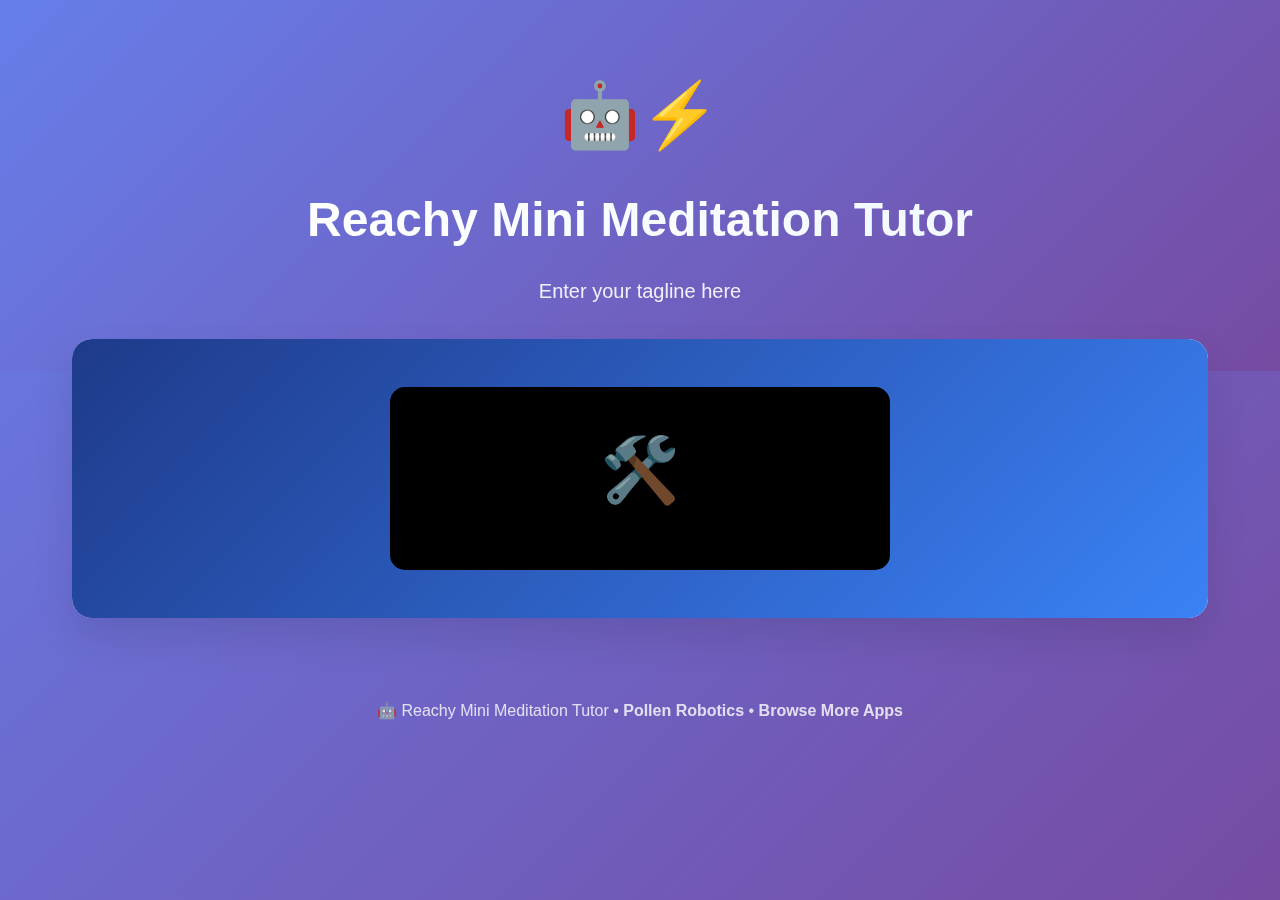
<file: index.html>
<!doctype html>
<html>

<head>
	<meta charset="utf-8" />
	<meta name="viewport" content="width=device-width" />
	<title> Reachy Mini Meditation Tutor </title>
	<link rel="stylesheet" href="style.css" />
</head>

<body>
	<div class="hero">
		<div class="hero-content">
			<div class="app-icon">🤖⚡</div>
			<h1> Reachy Mini Meditation Tutor </h1>
			<p class="tagline">Enter your tagline here</p>
		</div>
	</div>

	<div class="container">
		<div class="main-card">
			<div class="app-preview">
				<div class="preview-image">
					<div class="camera-feed">🛠️</div>
				</div>
			</div>
		</div>
	</div>

	<div class="footer">
		<p>
			🤖 Reachy Mini Meditation Tutor •
			<a href="https://github.com/pollen-robotics" target="_blank">Pollen Robotics</a> •
			<a href="https://huggingface.co/spaces/pollen-robotics/reachy-mini-landing-page#apps" target="_blank">Browse More
				Apps</a>
		</p>
	</div>
</body>

</html>
</file>
<file: style.css>
* {
	margin: 0;
	padding: 0;
	box-sizing: border-box;
}

body {
	font-family: -apple-system, BlinkMacSystemFont, "Segoe UI", Roboto, "Helvetica Neue", Arial, sans-serif;
	line-height: 1.6;
	color: #333;
	background: linear-gradient(135deg, #667eea 0%, #764ba2 100%);
	min-height: 100vh;
}

.hero {
	background: linear-gradient(135deg, #667eea 0%, #764ba2 100%);
	color: white;
	padding: 4rem 2rem;
	text-align: center;
}

.hero-content {
	max-width: 800px;
	margin: 0 auto;
}

.app-icon {
	font-size: 4rem;
	margin-bottom: 1rem;
	display: inline-block;
}

.hero h1 {
	font-size: 3rem;
	font-weight: 700;
	margin-bottom: 1rem;
	background: linear-gradient(45deg, #fff, #f0f9ff);
	background-clip: text;
	-webkit-background-clip: text;
	-webkit-text-fill-color: transparent;
}

.tagline {
	font-size: 1.25rem;
	opacity: 0.9;
	max-width: 600px;
	margin: 0 auto;
}

.container {
	max-width: 1200px;
	margin: 0 auto;
	padding: 0 2rem;
	position: relative;
	z-index: 2;
}

.main-card {
	background: white;
	border-radius: 20px;
	box-shadow: 0 20px 40px rgba(0, 0, 0, 0.1);
	margin-top: -2rem;
	overflow: hidden;
	margin-bottom: 3rem;
}

.app-preview {
	background: linear-gradient(135deg, #1e3a8a, #3b82f6);
	padding: 3rem;
	color: white;
	text-align: center;
	position: relative;
}

.preview-image {
	background: #000;
	border-radius: 15px;
	padding: 2rem;
	max-width: 500px;
	margin: 0 auto;
	position: relative;
	overflow: hidden;
}

.camera-feed {
	font-size: 4rem;
	margin-bottom: 1rem;
	opacity: 0.7;
}

.detection-overlay {
	position: absolute;
	top: 50%;
	left: 50%;
	transform: translate(-50%, -50%);
	width: 100%;
}

.bbox {
	background: rgba(34, 197, 94, 0.9);
	color: white;
	padding: 0.5rem 1rem;
	border-radius: 8px;
	font-size: 0.9rem;
	font-weight: 600;
	margin: 0.5rem;
	display: inline-block;
	border: 2px solid #22c55e;
}

.app-details {
	padding: 3rem;
}

.app-details h2 {
	font-size: 2rem;
	color: #1e293b;
	margin-bottom: 2rem;
	text-align: center;
}

.template-info {
	display: grid;
	grid-template-columns: repeat(auto-fit, minmax(300px, 1fr));
	gap: 2rem;
	margin-bottom: 3rem;
}

.info-box {
	background: #f0f9ff;
	border: 2px solid #e0f2fe;
	border-radius: 12px;
	padding: 2rem;
}

.info-box h3 {
	color: #0c4a6e;
	margin-bottom: 1rem;
	font-size: 1.2rem;
}

.info-box p {
	color: #0369a1;
	line-height: 1.6;
}

.how-to-use {
	background: #fefce8;
	border: 2px solid #fde047;
	border-radius: 12px;
	padding: 2rem;
	margin-top: 3rem;
}

.how-to-use h3 {
	color: #a16207;
	margin-bottom: 1.5rem;
	font-size: 1.3rem;
	text-align: center;
}

.steps {
	display: flex;
	flex-direction: column;
	gap: 1.5rem;
}

.step {
	display: flex;
	align-items: flex-start;
	gap: 1rem;
}

.step-number {
	background: #eab308;
	color: white;
	width: 2rem;
	height: 2rem;
	border-radius: 50%;
	display: flex;
	align-items: center;
	justify-content: center;
	font-weight: bold;
	flex-shrink: 0;
}

.step h4 {
	color: #a16207;
	margin-bottom: 0.5rem;
	font-size: 1.1rem;
}

.step p {
	color: #ca8a04;
}

.download-card {
	background: white;
	border-radius: 20px;
	box-shadow: 0 20px 40px rgba(0, 0, 0, 0.1);
	padding: 3rem;
	text-align: center;
}

.download-card h2 {
	font-size: 2rem;
	color: #1e293b;
	margin-bottom: 1rem;
}

.download-card>p {
	color: #64748b;
	font-size: 1.1rem;
	margin-bottom: 2rem;
}

.dashboard-config {
	margin-bottom: 2rem;
	text-align: left;
	max-width: 400px;
	margin-left: auto;
	margin-right: auto;
}

.dashboard-config label {
	display: block;
	color: #374151;
	font-weight: 600;
	margin-bottom: 0.5rem;
}

.dashboard-config input {
	width: 100%;
	padding: 0.75rem 1rem;
	border: 2px solid #e5e7eb;
	border-radius: 8px;
	font-size: 0.95rem;
	transition: border-color 0.2s;
}

.dashboard-config input:focus {
	outline: none;
	border-color: #667eea;
}

.install-btn {
	background: linear-gradient(135deg, #667eea, #764ba2);
	color: white;
	border: none;
	padding: 1.25rem 3rem;
	border-radius: 16px;
	font-size: 1.2rem;
	font-weight: 700;
	cursor: pointer;
	transition: all 0.3s ease;
	display: inline-flex;
	align-items: center;
	gap: 0.75rem;
	margin-bottom: 2rem;
	box-shadow: 0 8px 25px rgba(102, 126, 234, 0.3);
}

.install-btn:hover:not(:disabled) {
	transform: translateY(-3px);
	box-shadow: 0 15px 35px rgba(102, 126, 234, 0.4);
}

.install-btn:disabled {
	opacity: 0.7;
	cursor: not-allowed;
	transform: none;
}

.manual-option {
	background: #f8fafc;
	border-radius: 12px;
	padding: 2rem;
	margin-top: 2rem;
}

.manual-option h3 {
	color: #1e293b;
	margin-bottom: 1rem;
	font-size: 1.2rem;
}

.manual-option>p {
	color: #64748b;
	margin-bottom: 1rem;
}

.btn-icon {
	font-size: 1.1rem;
}

.install-status {
	padding: 1rem;
	border-radius: 8px;
	font-size: 0.9rem;
	text-align: center;
	display: none;
	margin-top: 1rem;
}

.install-status.success {
	background: #dcfce7;
	color: #166534;
	border: 1px solid #bbf7d0;
}

.install-status.error {
	background: #fef2f2;
	color: #dc2626;
	border: 1px solid #fecaca;
}

.install-status.loading {
	background: #dbeafe;
	color: #1d4ed8;
	border: 1px solid #bfdbfe;
}

.install-status.info {
	background: #e0f2fe;
	color: #0369a1;
	border: 1px solid #7dd3fc;
}

.manual-install {
	background: #1f2937;
	border-radius: 8px;
	padding: 1rem;
	margin-bottom: 1rem;
	display: flex;
	align-items: center;
	gap: 1rem;
}

.manual-install code {
	color: #10b981;
	font-family: 'SF Mono', 'Monaco', 'Inconsolata', 'Roboto Mono', monospace;
	font-size: 0.85rem;
	flex: 1;
	overflow-x: auto;
}

.copy-btn {
	background: #374151;
	color: white;
	border: none;
	padding: 0.5rem 1rem;
	border-radius: 6px;
	font-size: 0.8rem;
	cursor: pointer;
	transition: background-color 0.2s;
}

.copy-btn:hover {
	background: #4b5563;
}

.manual-steps {
	color: #6b7280;
	font-size: 0.9rem;
	line-height: 1.8;
}

.footer {
	text-align: center;
	padding: 2rem;
	color: white;
	opacity: 0.8;
}

.footer a {
	color: white;
	text-decoration: none;
	font-weight: 600;
}

.footer a:hover {
	text-decoration: underline;
}

/* Responsive Design */
@media (max-width: 768px) {
	.hero {
		padding: 2rem 1rem;
	}

	.hero h1 {
		font-size: 2rem;
	}

	.container {
		padding: 0 1rem;
	}

	.app-details,
	.download-card {
		padding: 2rem;
	}

	.features-grid {
		grid-template-columns: 1fr;
	}

	.download-options {
		grid-template-columns: 1fr;
	}
}
</file>
